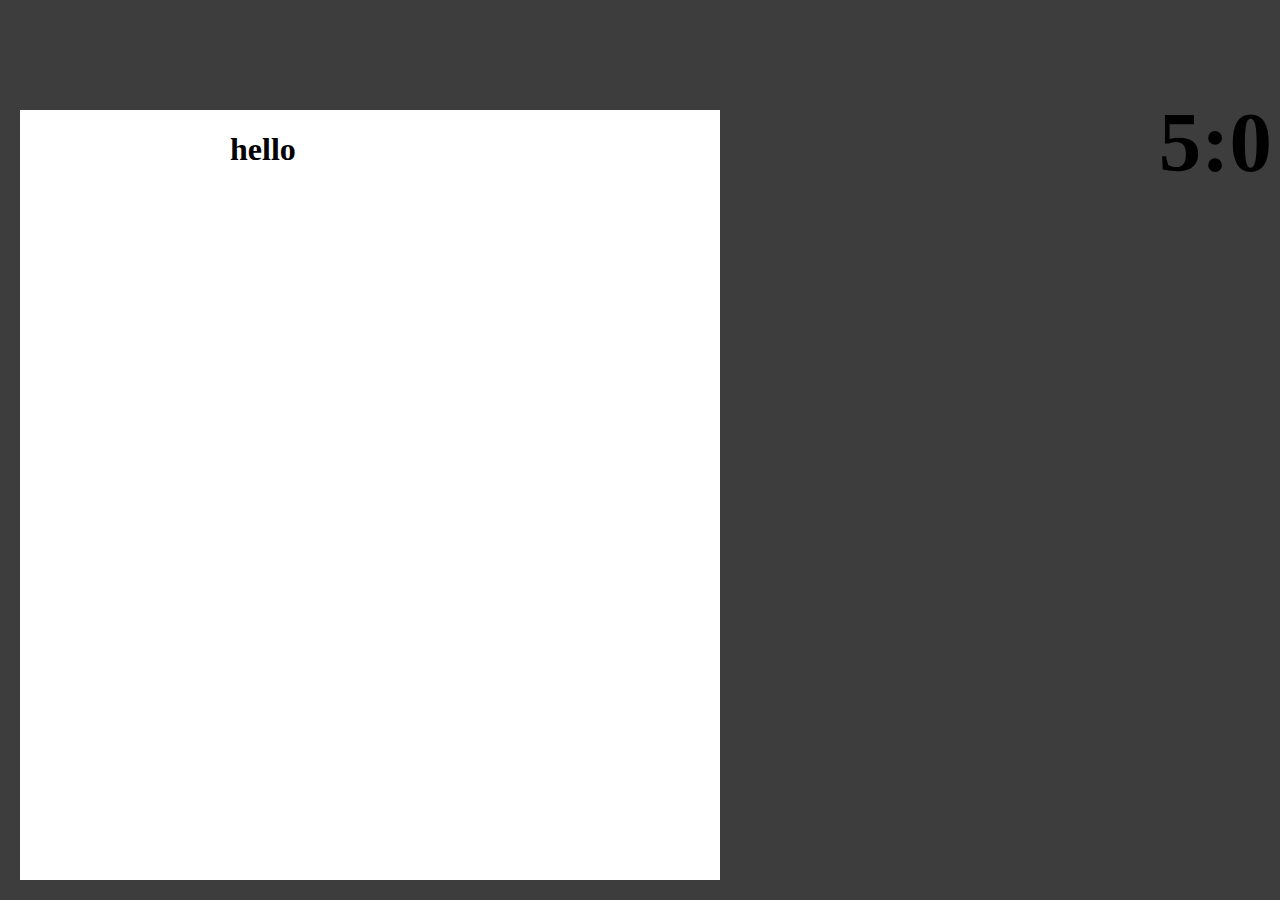
<file: templates/demo.html>
<!DOCTYPE html>
<html>
<title>W3.CSS</title>
<meta name="viewport" content="width=device-width, initial-scale=1">
<link rel="stylesheet" href="box.css">
<body>
    <div class="navigation">
    <div class="child" style="padding-left: 30%;"><h1>hello</h1></div>
    <div class="M21">shape : $shapee</div>
    <div class="M13">point</div>
    </div>
    <div>
        <p class="countdown" style="float: right;font-size: 85px;font-weight: bold;">5:0</p>
    </div>
</body>
</file>
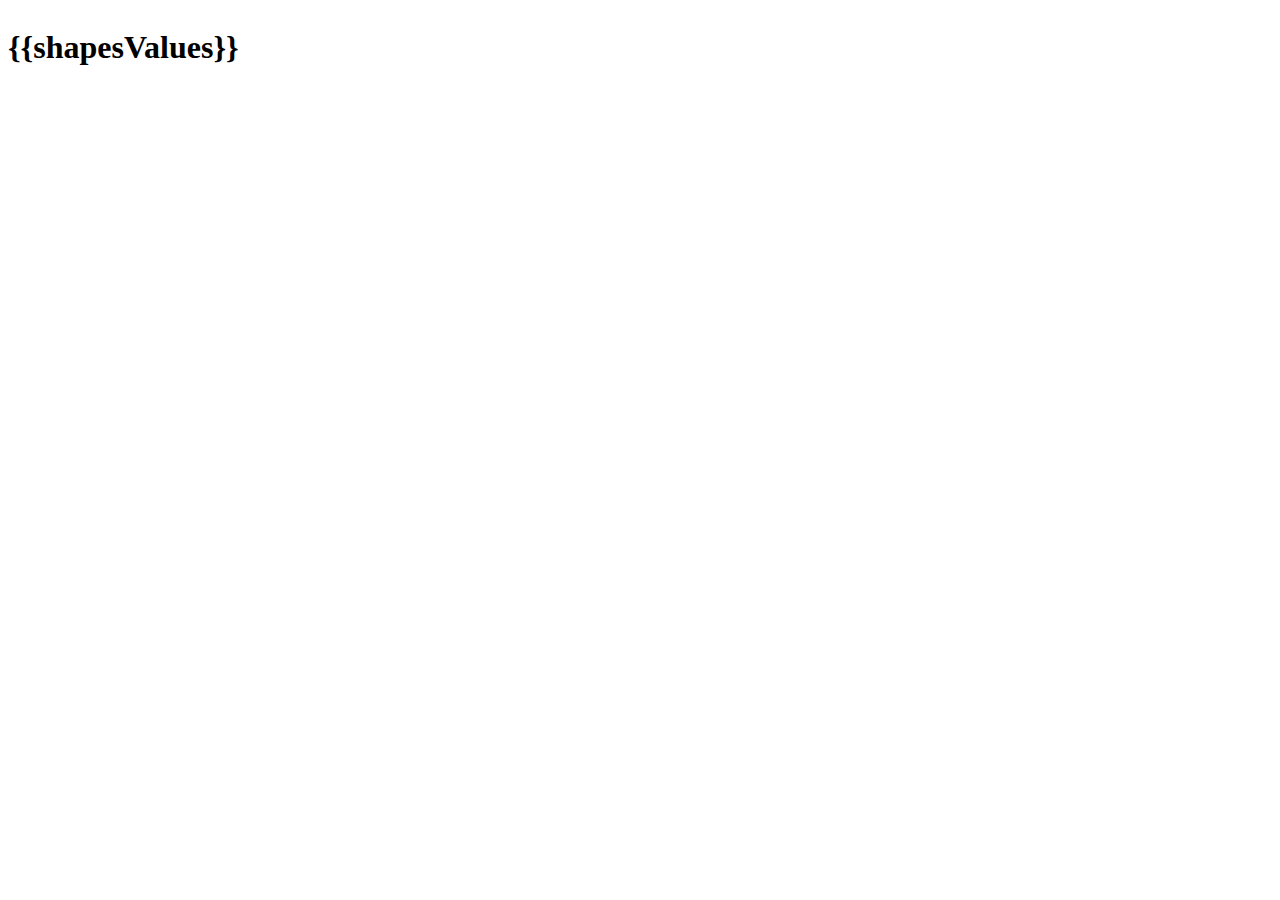
<file: templates/getShapes.html>
<!DOCTYPE html>
<html lang="en">
<head>
    <style>
        *{
            overflow: hidden;
        }
    </style>
    <meta charset="UTF-8">
    <meta http-equiv="X-UA-Compatible" content="IE=edge">
    <meta name="viewport" content="width=device-width, initial-scale=1.0">
</head>
<body>
    <h1>{{shapesValues}}</h1>
</body>
</html>
</file>
<file: templates/box.css>
*{
    text-decoration: none;
    list-style: none;
    box-sizing: border-box;
    }
    body{
        font-family: montserrat;
        background: #3d3d3d;
    }
    nav{
        background: #0082e6;
        height: 80px;
        width: 100%;
        color: white;
    }
    nav ul{
        float: right;
        margin-right: 20px;
    }
    nav ul li{
        display: inline-block;
        line-height: 80px;
        margin: 0 5px;
    }
    nav ul li a{
        color: white;
        font: size 17px;
        padding: 7px 13px;
        border-radius:3px;
        text-transform: uppercase;
    }
    a.active,a:hover{
        background: #1b9bff;
        transition: .5s;
    }
    
        .navigation 
    {
        position:fixed;
        inset: 20px 0px 20px 20px;
        margin-top: 90px;
        width: 700px;
        background: #fff;
    }
    .M21
    {
        background: #e4e0e3;
        position: relative;
        left:1300px;
        top:100px;
       width: 170px;
       height: 100px;
       
    }
    .M13
    {
        background: #bb0f90;
        position: relative;
        left:1300px;
        top:300px;
       width: 170px;
       height: 100px;
       
    }
     /* .child {
        Center horizontally
      position: absolute;
      top: 40%;
      left: 20%;
      margin: -25px 0 0 -25px;
    }  */
</file>
